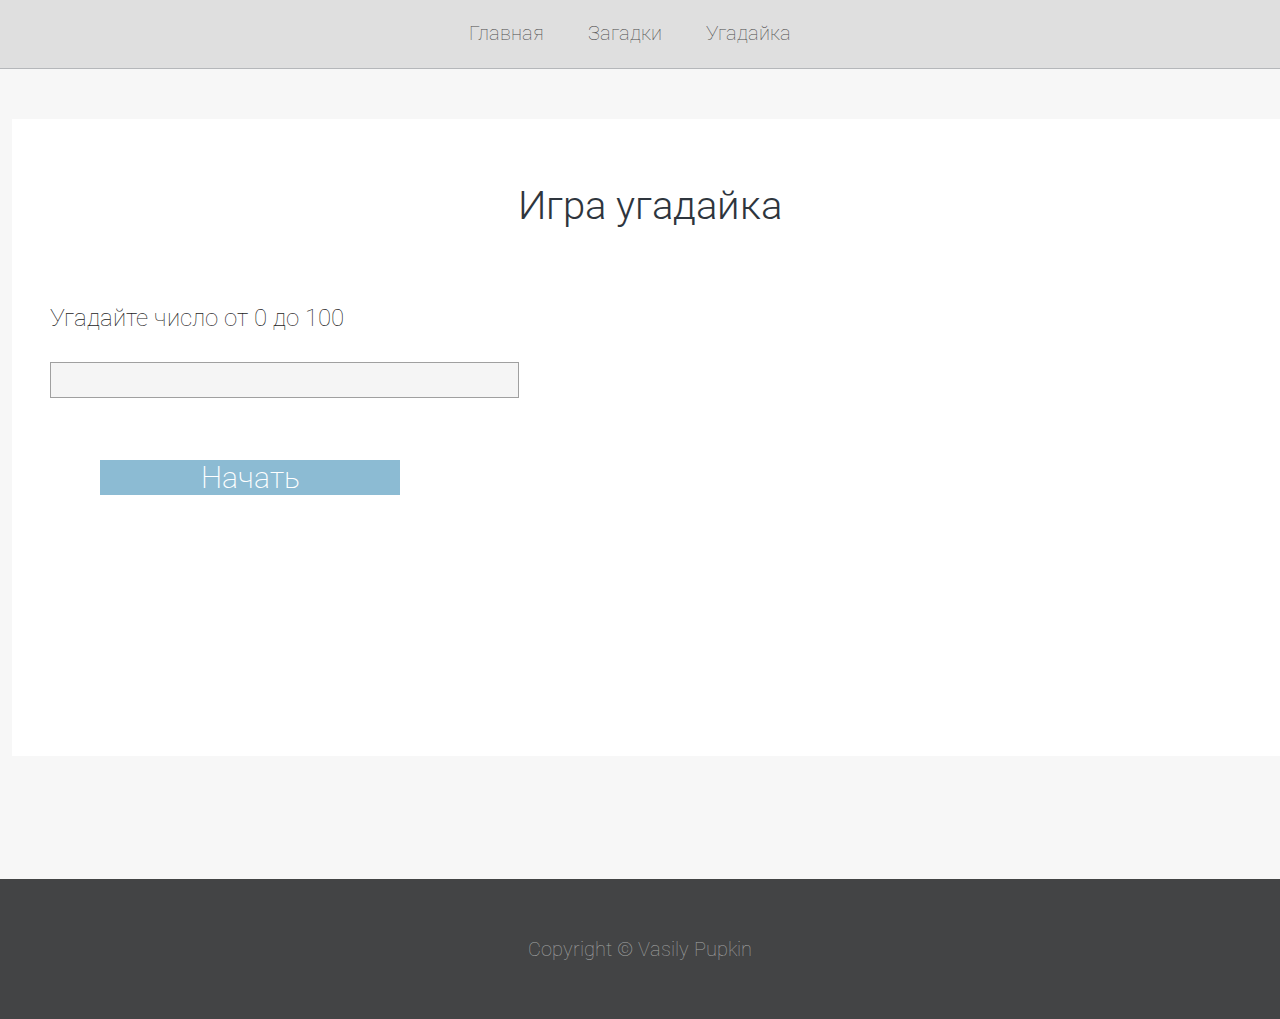
<file: guess.html>
<!DOCTYPE html>
<html>
<head>
	<meta charset="utf-8">
	<title>Личный сайт студента GeekBrains</title>
	<link rel="stylesheet" href="style.css"> 
	<script type="text/javascript">

		var answer = parseInt(Math.random() * 100);
		var tryCount = 0;
		var maxTryCount = 3;

		function readInt(){
			var number = document.getElementById("userAnswer").value;
			return parseInt(number);
			// return +document.getElementById("userAnswer").value;
		}

		function write(text){
			document.getElementById("info").innerHTML = text;
		}

		function hide(id){
			document.getElementById(id).style.display = "none";
		}

		function guess(){
			tryCount++;

			var userAnswer = readInt();
			if(userAnswer == answer){
				write("<b>Поздравляю, вы угадали!</b>");
				hide("button");
				hide("userAnswer");
			} else if(tryCount >= maxTryCount){
				write("Вы проиграли<br>Правильный ответ: " + answer);
				hide("button");
				hide("userAnswer");
			} else if(userAnswer > answer){
				write("Вы ввели слишком большое число<br>Попробуйте еще раз. Введите число от 1 до 100");
			} else if(userAnswer < answer){
				write("Вы ввели слишком маленькое число<br>Попробуйте еще раз. Введите число от 1 до 100");				
			}
		}

	</script>
</head>
<body>

<div class="content">
	<div class="header">
		<a href="index.html">Главная</a>
		<a href="puzzle.html">Загадки</a>
		<a href="#">Угадайка</a>
	</div>

<div class="contentWrap">
    <div class="content">
        <div class="center">

			<h1>Игра угадайка</h1>

			<div class="box">

				<p id="info">Угадайте число от 0 до 100</p>
				<input type="text" id="userAnswer">
				<br>
				<a href="#" onClick="guess();" id="button">Начать</a>				
			</div>

        </div>
    </div>
</div>

	

</div>
<div class="footer">
	Copyright &copy; Vasily Pupkin
<div>


</body>
</html>
</file>
<file: style.css>
@import url(https://fonts.googleapis.com/css?family=Roboto:400,100,100italic,300,300italic,400italic,500,500italic,700,700italic,900,900italic);

* {
    margin: 0;
    padding: 0;
}

body {
    background-color: #f7f7f7;
    font-family: 'Roboto', sans-serif;
}

.header {
    min-width: 100px;
    border-bottom: 1px solid #b5b7ba;
    background-color: #dfdfdf;
    margin: 0 auto;
    height: 50px;
    text-align: center;
    padding-top: 18px;
}

.header .selected {
    color: #000;
}

.center {
    width: 1300px;
    margin: 0 auto;
}

.header a {
    color: #4d4d4d;
    font-size: 20px;
    font-weight: 100;
    text-align: left;
    text-decoration: none;
    height: 30px;
    line-height: 30px;
    display: inline-block;
    padding-right: 40px;
}

.header span {
    padding: 0 38px;
}

.content {
    min-width: 1300px;
    margin: 0 auto;
    min-height: calc(100vh - 140px); 
}

.content h1 {
    width: 100%;
    float: left;
    text-align: center;
    color: #2e353d;
    font-size: 40px;
    font-weight: 300;
    margin-top: 63px;
    margin-bottom: 75px;
}

.content h3 {
    color: #242424;
    font-size: 35px;
    font-weight: 300;
    text-align: left;
    margin-left: 41px;
    margin-bottom: 52px;
}

.content h5 {
    color:  #242424;
    font-size: 24px;
    text-align: left;
}

.content img {
    margin-left: 17px;
    width: 389px;
    border-radius: 50%;
}

.content .box_text {
    width: 671px;
    background-color: #ffffff;
    float: right;
    padding: 49px 48px 51px 76px;
    margin-bottom: 100px;
}

.content .box_text p {
    color: #242424;
    font-size: 24px;
    font-weight: 100;
    text-align: left;
    margin-bottom: 31px;
}

.content .box_text a  {
    color: #40678a;
    font-size: 24px;
    font-weight: 100;
    text-align: center;
    text-decoration: none;
    padding-right:30px;
}


.content .media {
    margin-right: 0;
}

.content .box {
    background-color: #ffffff;
    width: 1238px;
    min-height: 500px;
    margin: 50px auto 0 auto;
    padding-top: 37px;
    padding-left: 38px;
    padding-bottom: 100px;
    
}


.content .box p {
    color: #242424;
    font-size: 24px;
    font-weight: 100;
    text-align: left;
    margin-top: 37px;
    margin-bottom: 30px;
}
.content .box img{
    margin-left: 15px;
    width: 200px;
    border-radius: 10px;
    margin:32px ;
}

.content .box input {
    border: 1px solid #a0a0a0;
    background-color: #f5f5f5;
    width: 457px;
    height: 34px;
    padding-left:10px;
    font-size:20px;
    font-weight: 100;
    margin-bottom: 12px;
}


.content .box a {
    display: block;
    float: left;
    width:300px;
    background-color:  #8cbbd3;
    color:  #ffffff;
    font-size: 30px;
    font-weight: 200;
    text-align: center;
    text-decoration: none;
    margin-top: 30px;
    padding: center;
    margin:50px ;
   
    
}

.content .box a:hover {
    background-color: #5ba1d3;
}

.footer { /* # == id */
    background-color: #434445;
    width: 100%;
    float: left;
    height: 140px;
    text-align: center;
    color: #a4a4a4;
    font-size: 20px;
    font-weight: 100;
    line-height: 140px;
    
}

.footer a {
    color: inherit;
}
</file>
